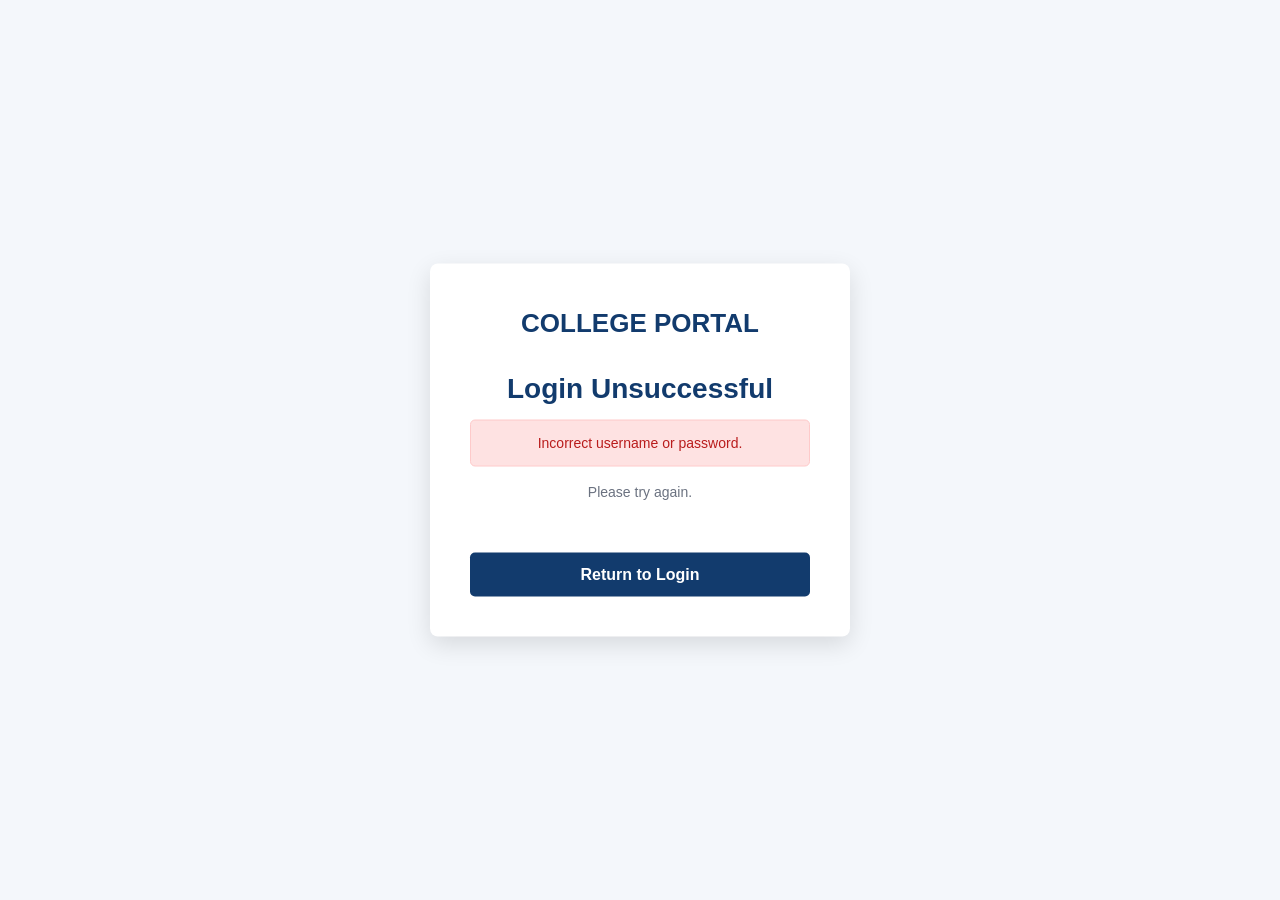
<file: login_unsuccessful.html>
<!DOCTYPE html>
<html lang="en">
<head>
    <meta charset="UTF-8">
    <meta name="viewport" content="width=device-width, initial-scale=1.0">
    <title>Login Failed</title>
    <link rel="stylesheet" href="style.css">
</head>

<body>

    <div class="login-container">
        <h1>Login Unsuccessful</h1>

        <p class="error-message" id="login-error">
            Incorrect username or password.
        </p>

        <p>Please try again.</p>

        <a href="index.html">
            <button>Return to Login</button>
        </a>
    </div>

</body>
</html>
</file>
<file: style.css>
```css
/* ========================================
   COLLEGE PORTAL - STYLE SHEET
   ======================================== */

* {
    margin: 0;
    padding: 0;
    box-sizing: border-box;
}

body {
    font-family: Arial, Helvetica, sans-serif;
    background-color: #f4f6f9;
    color: #333;
    min-height: 100vh;
}


/* ========================================
   LOGIN PAGE
   ======================================== */

.login-container {
    width: 420px;
    background-color: #ffffff;
    padding: 40px;
    border-radius: 8px;
    box-shadow: 0 8px 25px rgba(0, 0, 0, 0.12);

    position: absolute;
    top: 50%;
    left: 50%;
    transform: translate(-50%, -50%);
}


/* College Logo / Name */

.login-container::before {
    content: "COLLEGE PORTAL";
    display: block;
    text-align: center;
    font-size: 26px;
    font-weight: bold;
    color: #123b6d;
    margin-bottom: 25px;
}


/* Login Heading */

.login-container h1 {
    text-align: center;
    color: #123b6d;
    font-size: 28px;
    margin-bottom: 10px;
}

.login-container > p {
    text-align: center;
    color: #6b7280;
    font-size: 14px;
    margin-bottom: 25px;
}


/* Form */

.login-container label {
    display: block;
    margin-top: 18px;
    margin-bottom: 7px;
    color: #374151;
    font-weight: bold;
    font-size: 14px;
}

.login-container input {
    width: 100%;
    padding: 13px 14px;
    border: 1px solid #d1d5db;
    border-radius: 5px;
    font-size: 15px;
    outline: none;
    transition: 0.2s;
}

.login-container input:focus {
    border-color: #1d5fa7;
    box-shadow: 0 0 0 3px rgba(29, 95, 167, 0.12);
}


/* Login Button */

.login-container button {
    width: 100%;
    padding: 13px;
    margin-top: 25px;

    background-color: #123b6d;
    color: white;

    border: none;
    border-radius: 5px;

    font-size: 16px;
    font-weight: bold;

    cursor: pointer;
    transition: background-color 0.2s;
}

.login-container button:hover {
    background-color: #0d2d52;
}


/* ========================================
   UNSUCCESSFUL LOGIN PAGE
   ======================================== */

.error-message {
    color: #b91c1c !important;
    background-color: #fee2e2;
    border: 1px solid #fecaca;

    padding: 12px;
    border-radius: 5px;

    margin-bottom: 15px !important;
}


/* Return button */

.login-container a {
    text-decoration: none;
}

.login-container a button {
    background-color: #123b6d;
}

.login-container a button:hover {
    background-color: #0d2d52;
}


/* ========================================
   DASHBOARD
   ======================================== */

body:has(.dashboard) {
    display: block;
    background-color: #f4f6f9;
}


/* Dashboard container */

.dashboard {
    width: 100%;
    min-height: 100vh;
}


/* ========================================
   HEADER
   ======================================== */

.dashboard header {
    width: 100%;
    height: 75px;

    background-color: #123b6d;
    color: white;

    display: flex;
    align-items: center;
    justify-content: space-between;

    padding: 0 40px;

    box-shadow: 0 3px 10px rgba(0, 0, 0, 0.15);
}

.dashboard header h1 {
    font-size: 22px;
    font-weight: 600;
}


/* Logout Button */

.dashboard header button, .dashboard header a {
    background-color: white;
    color: #123b6d;

    border: none;
    padding: 9px 20px;

    border-radius: 5px;

    font-size: 14px;
    font-weight: bold;

    cursor: pointer;
}

.dashboard header button:hover {
    background-color: #e5e7eb;
}


/* ========================================
   MAIN DASHBOARD CONTENT
   ======================================== */

.dashboard::after {
    content: "";
    display: table;
    clear: both;
}


/* User Card */

.user-card {
    width: 90%;
    max-width: 1000px;

    margin: 35px auto;

    background-color: white;

    padding: 30px;

    border-radius: 8px;

    box-shadow: 0 3px 12px rgba(0, 0, 0, 0.08);
}


/* Card Heading */

.user-card h2 {
    color: #123b6d;
    font-size: 21px;

    padding-bottom: 15px;
    margin-bottom: 15px;

    border-bottom: 2px solid #e5e7eb;
}


/* Student Information */

.user-card p {
    padding: 14px 5px;

    border-bottom: 1px solid #eeeeee;

    color: #4b5563;
    font-size: 15px;
}

.user-card p:last-child {
    border-bottom: none;
}

.user-card strong {
    display: inline-block;
    width: 110px;
    color: #123b6d;
}


/* ========================================
   RESPONSIVE DESIGN
   ======================================== */

@media (max-width: 600px) {

    .login-container {
        width: 90%;
        padding: 30px 25px;
    }

    .dashboard header {
        padding: 0 20px;
    }

    .dashboard header h1 {
        font-size: 18px;
    }

    .user-card {
        width: 92%;
        padding: 20px;
    }

    .user-card strong {
        display: block;
        margin-bottom: 5px;
    }
}
/* ========================================
   ACCOUNT TYPE SELECTION
   ======================================== */

.account-type {
    display: flex;
    gap: 15px;
    margin-top: 8px;
    margin-bottom: 10px;
}


/* Radio option */

.radio-option {
    flex: 1;

    display: flex !important;
    align-items: center;

    gap: 8px;

    padding: 12px;

    border: 1px solid #d1d5db;

    border-radius: 5px;

    cursor: pointer;

    font-weight: normal !important;

    transition: 0.2s;
}


/* Radio button */

.radio-option input {
    width: auto !important;

    accent-color: #123b6d;

    cursor: pointer;
}


/* Selected option */

.radio-option:has(input:checked) {
    border-color: #123b6d;

    background-color: #f0f5fa;

    color: #123b6d;
}


/* Hover */

.radio-option:hover {
    border-color: #123b6d;
}


/* =========================================
   COLLEGE PORTAL - GLOBAL STYLES
   ========================================= */

* {
    margin: 0;
    padding: 0;
    box-sizing: border-box;
}

html {
    scroll-behavior: smooth;
}

body {
    font-family: Arial, Helvetica, sans-serif;
    background: #f4f7fb;
    color: #1f2937;
    line-height: 1.5;
}

button,
input,
select {
    font-family: inherit;
}

button {
    cursor: pointer;
}


/* =========================================
   PORTAL LAYOUT
   ========================================= */

.portal {
    display: flex;
    min-height: 100vh;
}


/* =========================================
   SIDEBAR
   ========================================= */

.sidebar {
    width: 260px;
    background: #0b1f3a;
    color: white;
    position: fixed;
    left: 0;
    top: 0;
    bottom: 0;
    display: flex;
    flex-direction: column;
    overflow-y: auto;
    z-index: 1000;
}

.sidebar-logo {
    padding: 28px 24px 20px;
    border-bottom: 1px solid rgba(255, 255, 255, 0.12);
}

.sidebar-logo h2 {
    font-size: 24px;
    letter-spacing: 2px;
    margin-bottom: 3px;
}

.sidebar-logo p {
    color: #aebbd0;
    font-size: 13px;
}


/* Student mini profile */

.student-mini-profile {
    display: flex;
    align-items: center;
    gap: 12px;
    padding: 20px 22px;
    border-bottom: 1px solid rgba(255, 255, 255, 0.12);
}

.profile-circle {
    width: 42px;
    height: 42px;
    border-radius: 50%;
    background: #2f80ed;
    color: white;
    display: flex;
    align-items: center;
    justify-content: center;
    font-weight: bold;
    flex-shrink: 0;
}

.profile-circle.small {
    width: 38px;
    height: 38px;
    font-size: 13px;
}

.student-mini-profile strong {
    display: block;
    font-size: 14px;
}

.student-mini-profile span {
    display: block;
    color: #aebbd0;
    font-size: 12px;
}


/* Navigation */

.sidebar-nav {
    padding: 15px 12px;
}

.nav-item {
    display: flex;
    align-items: center;
    gap: 12px;
    color: #c7d2e3;
    text-decoration: none;
    padding: 11px 13px;
    margin-bottom: 3px;
    border-radius: 7px;
    font-size: 14px;
    transition: 0.2s ease;
}

.nav-item span {
    width: 20px;
    text-align: center;
}

.nav-item:hover {
    background: #142e50;
    color: white;
}

.nav-item.active {
    background: #2f80ed;
    color: white;
}

.nav-section {
    color: #7184a1;
    font-size: 10px;
    font-weight: bold;
    letter-spacing: 1.2px;
    margin: 20px 13px 8px;
}


/* Sidebar bottom */

.sidebar-bottom {
    margin-top: auto;
    padding: 20px 12px;
    border-top: 1px solid rgba(255, 255, 255, 0.12);
}

.logout-link {
    display: block;
    color: #c7d2e3;
    text-decoration: none;
    padding: 11px 13px;
    border-radius: 7px;
    font-size: 14px;
}

.logout-link:hover {
    background: #142e50;
    color: white;
}


/* =========================================
   MAIN CONTENT
   ========================================= */

.main-content {
    margin-left: 260px;
    width: calc(100% - 260px);
    padding: 30px 38px;
}


/* =========================================
   HEADER
   ========================================= */

.top-header {
    display: flex;
    justify-content: space-between;
    align-items: center;
    margin-bottom: 30px;
}

.breadcrumb {
    color: #7b8798;
    font-size: 13px;
    margin-bottom: 5px;
}

.top-header h1 {
    font-size: 28px;
    color: #16263d;
}

.header-right {
    display: flex;
    align-items: center;
    gap: 22px;
}

.notification-button {
    position: relative;
    background: white;
    border: 1px solid #dce3ec;
    width: 42px;
    height: 42px;
    border-radius: 8px;
    font-size: 18px;
}

.notification-dot {
    position: absolute;
    top: 8px;
    right: 8px;
    width: 7px;
    height: 7px;
    background: #e74c3c;
    border-radius: 50%;
}

.header-profile {
    display: flex;
    align-items: center;
    gap: 10px;
}

.header-profile strong {
    display: block;
    font-size: 14px;
}

.header-profile span {
    display: block;
    color: #7b8798;
    font-size: 12px;
}


/* =========================================
   DASHBOARD SUMMARY CARDS
   ========================================= */

.dashboard-cards {
    display: grid;
    grid-template-columns: repeat(4, 1fr);
    gap: 18px;
    margin-bottom: 28px;
}

.dashboard-card {
    background: white;
    border: 1px solid #e1e7ef;
    border-radius: 10px;
    padding: 20px;
    display: flex;
    align-items: center;
    gap: 15px;
    box-shadow: 0 2px 8px rgba(20, 40, 70, 0.04);
}

.card-icon {
    width: 48px;
    height: 48px;
    border-radius: 9px;
    background: #eaf2ff;
    color: #2f80ed;
    display: flex;
    align-items: center;
    justify-content: center;
    font-size: 12px;
    font-weight: bold;
}

.dashboard-card p {
    color: #7b8798;
    font-size: 12px;
    margin-bottom: 3px;
}

.dashboard-card h2 {
    color: #172b4d;
    font-size: 23px;
}


/* =========================================
   GENERAL SECTIONS
   ========================================= */

.portal-section {
    background: white;
    border: 1px solid #e1e7ef;
    border-radius: 10px;
    padding: 28px;
    margin-bottom: 25px;
    box-shadow: 0 2px 8px rgba(20, 40, 70, 0.04);
    scroll-margin-top: 25px;
}

.section-header {
    display: flex;
    justify-content: space-between;
    align-items: center;
    margin-bottom: 22px;
}

.section-label {
    color: #2f80ed;
    font-size: 10px;
    font-weight: bold;
    letter-spacing: 1.3px;
    margin-bottom: 4px;
}

.section-header h2 {
    color: #172b4d;
    font-size: 21px;
}


/* =========================================
   BUTTONS
   ========================================= */

.primary-button,
.secondary-button {
    border: none;
    border-radius: 6px;
    padding: 10px 17px;
    font-size: 13px;
    font-weight: 600;
    transition: 0.2s ease;
}

.primary-button {
    background: #2f80ed;
    color: white;
}

.primary-button:hover {
    background: #216bc7;
}

.secondary-button {
    background: white;
    color: #31506f;
    border: 1px solid #ccd6e2;
}

.secondary-button:hover {
    background: #f3f6fa;
}


/* =========================================
   FORM ELEMENTS
   ========================================= */

input,
select {
    background: white;
    border: 1px solid #cfd8e3;
    border-radius: 6px;
    padding: 10px 12px;
    color: #29384d;
    font-size: 13px;
    outline: none;
}

input:focus,
select:focus {
    border-color: #2f80ed;
    box-shadow: 0 0 0 2px rgba(47, 128, 237, 0.1);
}

select {
    min-width: 150px;
}


/* =========================================
   PROFILE
   ========================================= */

.profile-grid {
    display: grid;
    grid-template-columns: repeat(3, 1fr);
    gap: 22px;
    background: #f8fafc;
    padding: 22px;
    border-radius: 8px;
}

.profile-grid label {
    display: block;
    color: #7b8798;
    font-size: 12px;
    margin-bottom: 4px;
}

.profile-grid p {
    color: #26384f;
    font-size: 14px;
    font-weight: 600;
}


/* =========================================
   TABLES
   ========================================= */

.table-container {
    width: 100%;
    overflow-x: auto;
}

table {
    width: 100%;
    border-collapse: collapse;
    font-size: 13px;
}

thead {
    background: #f4f7fb;
}

th {
    color: #637287;
    text-align: left;
    font-size: 11px;
    text-transform: uppercase;
    letter-spacing: 0.5px;
    padding: 13px 14px;
    border-bottom: 1px solid #dce3ec;
}

td {
    padding: 15px 14px;
    border-bottom: 1px solid #edf0f4;
    color: #435268;
}

tbody tr:hover {
    background: #fafcff;
}

.grade {
    display: inline-block;
    padding: 4px 9px;
    border-radius: 5px;
    background: #eaf2ff;
    color: #216bc7;
    font-weight: bold;
    font-size: 12px;
}


/* =========================================
   DEGREE AUDIT
   ========================================= */

.audit-summary {
    display: flex;
    align-items: center;
    gap: 35px;
    background: #f7faff;
    border: 1px solid #e2eaf5;
    padding: 22px;
    border-radius: 8px;
    margin-bottom: 20px;
}

.audit-summary h3 {
    font-size: 27px;
    color: #172b4d;
}

.audit-summary p {
    color: #778498;
    font-size: 12px;
}

.progress-container {
    flex: 1;
}

.progress-bar {
    height: 9px;
    background: #e1e7ef;
    border-radius: 10px;
    overflow: hidden;
}

.progress-fill {
    width: 37.5%;
    height: 100%;
    background: #2f80ed;
    border-radius: 10px;
}

.requirement {
    display: flex;
    align-items: center;
    gap: 14px;
    padding: 17px 5px;
    border-bottom: 1px solid #edf0f4;
}

.requirement:last-child {
    border-bottom: none;
}

.requirement strong {
    color: #293b52;
    font-size: 14px;
}

.requirement p {
    color: #7b8798;
    font-size: 12px;
    margin-top: 2px;
}

.status-complete,
.status-progress,
.status-pending {
    width: 25px;
    height: 25px;
    border-radius: 50%;
    display: flex;
    justify-content: center;
    align-items: center;
    font-size: 12px;
    font-weight: bold;
}

.status-complete {
    background: #e6f6ed;
    color: #258a52;
}

.status-progress {
    background: #eaf2ff;
    color: #2f80ed;
}

.status-pending {
    background: #f0f2f5;
    color: #8793a4;
}


/* =========================================
   PROGRAMS
   ========================================= */

.program-card {
    background: #f8fafc;
    border: 1px solid #e3e9f1;
    border-radius: 8px;
    padding: 22px;
}

.program-card h3 {
    color: #172b4d;
    font-size: 18px;
    margin-bottom: 3px;
}

.program-card > p {
    color: #7b8798;
    font-size: 13px;
    margin-bottom: 20px;
}

.program-card h4 {
    color: #3a4c63;
    font-size: 13px;
    margin-bottom: 10px;
}

.program-card ul {
    padding-left: 20px;
}

.program-card li {
    color: #536276;
    font-size: 13px;
    margin-bottom: 7px;
}


/* =========================================
   MAJOR / MINOR
   ========================================= */

.program-selection {
    display: grid;
    grid-template-columns: 1fr 1fr;
    gap: 18px;
    margin-bottom: 20px;
}

.current-program {
    background: #f8fafc;
    border: 1px solid #e1e7ef;
    padding: 20px;
    border-radius: 8px;
}

.current-program p {
    color: #7b8798;
    font-size: 12px;
    margin-bottom: 5px;
}

.current-program h3 {
    color: #243750;
    font-size: 15px;
}


/* =========================================
   REGISTRATION
   ========================================= */

.registration-notice {
    background: #eef7f1;
    border: 1px solid #cce8d5;
    border-radius: 7px;
    padding: 15px 18px;
    margin-bottom: 20px;
}

.registration-notice strong {
    color: #277546;
    font-size: 13px;
}

.registration-notice p {
    color: #5f7567;
    font-size: 12px;
    margin-top: 3px;
}

.course-search {
    display: flex;
    gap: 10px;
    margin-bottom: 18px;
}

.course-search input {
    flex: 1;
}

.available-course {
    display: flex;
    justify-content: space-between;
    align-items: center;
    padding: 17px;
    border: 1px solid #e0e6ee;
    border-radius: 7px;
    margin-bottom: 10px;
}

.available-course strong {
    color: #243750;
    font-size: 14px;
}

.available-course p {
    color: #7b8798;
    font-size: 12px;
    margin-top: 2px;
}


/* =========================================
   MASTER SCHEDULE
   ========================================= */

.filter-row {
    display: flex;
    gap: 10px;
    flex-wrap: wrap;
    margin-bottom: 12px;
}

.filter-row input {
    flex: 1;
    min-width: 150px;
}

.helper-text {
    color: #7b8798;
    font-size: 12px;
    margin-top: 8px;
}


/* =========================================
   PREREQUISITES
   ========================================= */

.prerequisite-result {
    background: #f8fafc;
    border: 1px solid #e1e7ef;
    border-radius: 8px;
    padding: 20px;
    margin-top: 15px;
}

.prerequisite-result h3 {
    color: #243750;
    font-size: 16px;
    margin-bottom: 8px;
}

.prerequisite-result p {
    color: #68768a;
    font-size: 13px;
}

.prerequisite-result ul {
    padding-left: 20px;
    margin-top: 5px;
}

.prerequisite-result li {
    color: #4c5c70;
    font-size: 13px;
}


/* =========================================
   TRANSCRIPT
   ========================================= */

.transcript-summary {
    display: grid;
    grid-template-columns: repeat(4, 1fr);
    gap: 15px;
    background: #f8fafc;
    border: 1px solid #e1e7ef;
    border-radius: 8px;
    padding: 20px;
}

.transcript-summary p {
    color: #526176;
    font-size: 13px;
}

.transcript-summary strong {
    color: #243750;
}


/* =========================================
   ADVISOR
   ========================================= */

.advisor-card {
    display: flex;
    align-items: center;
    gap: 16px;
    margin-top: 20px;
    background: #f8fafc;
    border: 1px solid #e1e7ef;
    border-radius: 8px;
    padding: 20px;
}

.advisor-avatar {
    width: 50px;
    height: 50px;
    border-radius: 50%;
    background: #eaf2ff;
    color: #2f80ed;
    display: flex;
    align-items: center;
    justify-content: center;
    font-weight: bold;
}

.advisor-card h3 {
    color: #243750;
    font-size: 15px;
    margin-bottom: 2px;
}

.advisor-card p {
    color: #7b8798;
    font-size: 12px;
}


/* =========================================
   FOOTER
   ========================================= */

footer {
    display: flex;
    justify-content: space-between;
    color: #8995a6;
    font-size: 11px;
    padding: 10px 5px 30px;
}


/* =========================================
   RESPONSIVE DESIGN
   ========================================= */

@media (max-width: 1100px) {

    .dashboard-cards {
        grid-template-columns: repeat(2, 1fr);
    }

    .profile-grid {
        grid-template-columns: repeat(2, 1fr);
    }

    .transcript-summary {
        grid-template-columns: repeat(2, 1fr);
    }
}


@media (max-width: 800px) {

    .sidebar {
        width: 210px;
    }

    .main-content {
        margin-left: 210px;
        width: calc(100% - 210px);
        padding: 25px;
    }

    .top-header h1 {
        font-size: 23px;
    }

    .header-profile {
        display: none;
    }

    .program-selection {
        grid-template-columns: 1fr;
    }
}


@media (max-width: 600px) {

    .sidebar {
        position: relative;
        width: 100%;
        min-height: auto;
    }

    .portal {
        display: block;
    }

    .main-content {
        margin-left: 0;
        width: 100%;
        padding: 20px;
    }

    .dashboard-cards {
        grid-template-columns: 1fr;
    }

    .profile-grid {
        grid-template-columns: 1fr;
    }

    .transcript-summary {
        grid-template-columns: 1fr;
    }

    .top-header {
        align-items: flex-start;
    }

    .top-header h1 {
        font-size: 21px;
    }

    .notification-button {
        display: none;
    }

    .portal-section {
        padding: 20px;
    }

    .section-header {
        align-items: flex-start;
        gap: 12px;
        flex-direction: column;
    }

    .course-search {
        flex-direction: column;
    }

    .audit-summary {
        flex-direction: column;
        align-items: flex-start;
    }

    footer {
        flex-direction: column;
        gap: 5px;
    }
}
```
</file>
